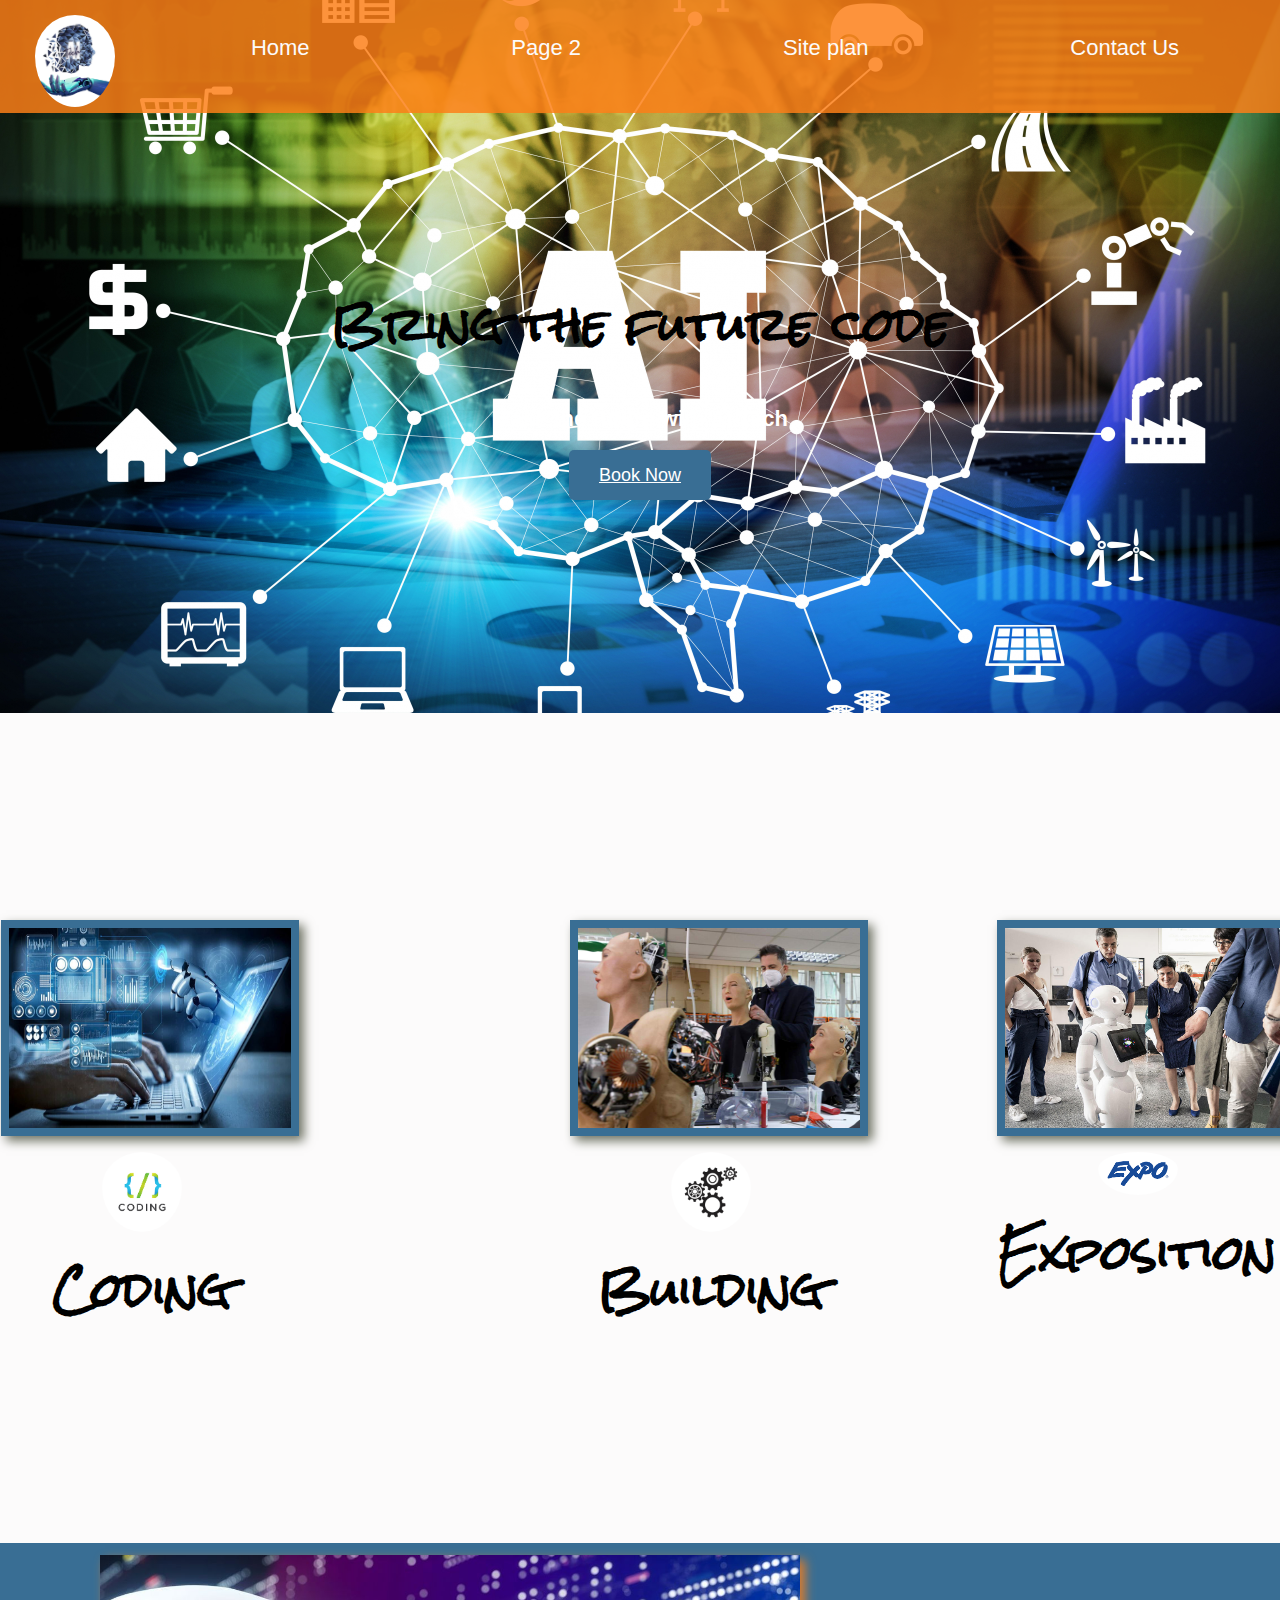
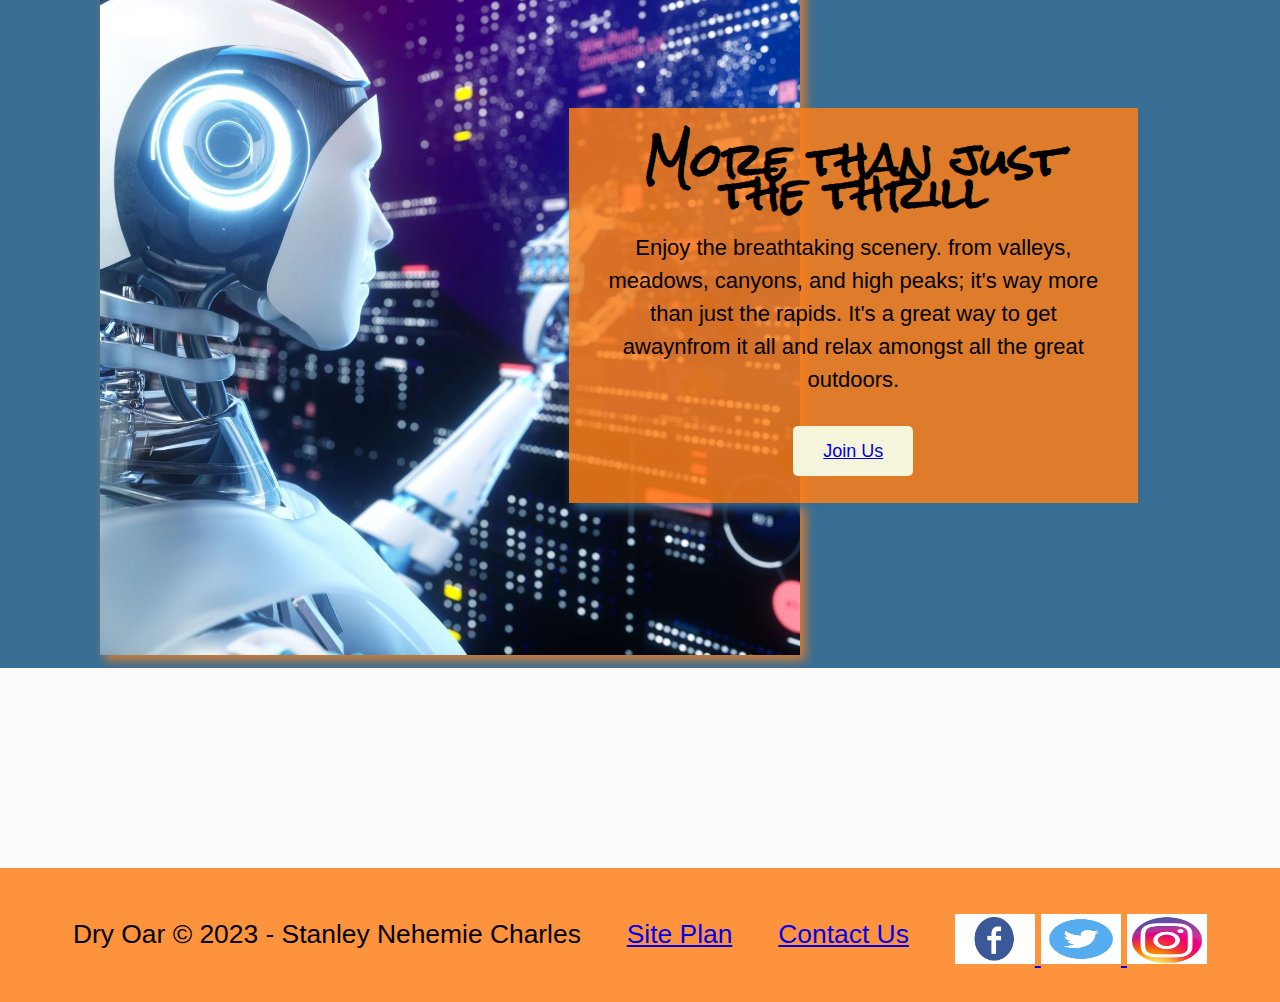
<file: index.html>
<!DOCTYPE html>
<html lang="en">
<head>
    <meta charset="UTF-8">
    <meta http-equiv="X-UA-Compatible" content="IE=edge">
    <meta name="viewport" content="width=device-width, initial-scale=1.0">
    <title>Home</title>
    <link rel="stylesheet" href="styles.css">
</head>
<body>
    <div id="content">
        <header>
            <a id="logo_link" href="index.html">
            <img class="logo" src="images/logoAI.png" alt="AI Tech Logo">
            </a>
            <nav>
                <a href="index.html">Home</a>
                <a href="#">Page 2</a>
                <a href="site-plan.html">Site plan</a>
                <a href="contactus.html">Contact Us</a>
            </nav>
        </header>
        <div id="hero">
            <div id="hero-box">
                <img id="hero-img" src="images/hero.jpg" alt="AI usefull">
            </div>
            <section id="hero-msg">
                <h1 class="home-title">Bring the future code</h1>
                <h4>Make the future with AI Tech</h4>
                <div class="button-box">
                    <a class="book" href="contactus.html">Book Now</a>
                </div>
            </section>
        </div>
        <main class="home-grid">
            <section class="coding-card">
                <img class="card-img" src="images/coding.jpg" alt="coding machine">
                <img class="icon" src="images/codage-icon.png" alt="codage icon">
                <h2>Coding</h2>
            </section>
            <section class="building-card">
                <img class="card-img" src="images/building.png.jpg" alt="building machine">
                <img class="icon" src="images/engrenage.png.jpg" alt="building icon">
                <h2>Building</h2>
            </section>
            <section class="exposition-card">
                <img class="card-img" src="images/exposing.png (1).jpg" alt="exposition of AI machine">
                <img class="icon" src="images/expo.png" alt="expo icon">
                <h2>Exposition</h2>
            </section>
            <div id="background"></div>
            <img class="hardworker" src="images/more-than.png.jpg" alt="Work of machine learning">
            <section class="msg">
                <h2>More than just the thrill</h2>
                <p>Enjoy the breathtaking scenery. from valleys, meadows, canyons, and high peaks; it's way more than just the rapids. It's a great way to get awaynfrom it all and relax amongst all the great outdoors.</p>
                <a class="join" href="rivers.html">Join Us</a>
            </section>
        </main>
        <footer>
            <p>Dry Oar &copy; 2023 - Stanley Nehemie Charles</p>
            <p><a href="site-plan.html">Site Plan</a></p>
            <p><a href="contact-us.html">Contact Us</a></p>
            <div class="social">
                <a href="https://facebook.com" target="_blank">
                    <img class="so" src="images/facebook.png" alt="fb icon">
                </a>
                <a href="https://twitter.com" target="_blank">
                    <img class="so" src="images/twitter.png" alt="tweeter icon">
                </a>
                <a href="https://instagram.com" target="_blank">
                    <img class="so" src="images/logo-instagram.png.jpg" alt="instagram icon">
                </a>
            </div>
        </footer>
    </div>
</body>
</html>
</file>
<file: styles.css>
@import url('https://fonts.googleapis.com/css2?family=Rock+Salt&display=swap');

.home-title{
    font-family: 'Rock Salt', 'Bradley Hand', sans-serif;
    font-size: 2em;
    margin: 10px;
}

h2{
    font-family: 'Rock Salt', 'Bradley Hand';
    font-size: 2em;
    margin: 0;
}

#logo_link{
    padding-top: 5px;
    justify-self: center;
    align-self: center;
}


#content{
    max-width: 1600px;
    margin: 0 auto;
}
nav a{
    text-align: center;
    color: #fcfbfb;
    text-decoration: none;
    padding: 35px;
}


#background{
    height: 725px;
}

header{
    display: grid;
    grid-template-columns: 150px auto;
    background-color: #fd7f18d7;
}
nav{
    display: flex;
    justify-content: space-around;
}
body{
    font-family: Helvetica, sans-serif;
    background-color: #fcfbfb;
    font-size: 22px;
    margin: 0;
    padding: 0;
}
nav a:hover {
    background-color: #396E94;
}
.book{
    background-color: #396E94;
    color: white ;
    padding: 15px 30px;
    margin-top: 50px;
    border-radius: 5px;
    font-size: 18px;
}
.join{
    background-color: beige;
    padding: 15px 30px;
    margin-top: 50px;
    border-radius: 5px;
    font-size: 18px;
}

.book:hover , .join:hover {
    background-color: #fd7f18d7;
}


.msg p{
    padding-bottom: 15px;
}
footer{
    background-color: #fd7f18d7;
    padding: 25px 50px;
    margin-top: 200px;
    display: flex;
    justify-content: space-around;
    align-items: center;
}
footer .social img{
    padding-top: 15px;
}
.icon, .logo{
    width: 80px;
    padding-top: 10px;
    border-radius: 100%;
}
footer p{
    font-size: 1.2em;
}
footer p a:hover{
    text-decoration: underline;
}
.home-grid{
    margin-top: 200px;
    display: grid;
    grid-template-columns: 1fr 1fr 1fr 1fr 1fr 1fr 1fr 1fr 1fr;
}
.card-img{
    width: 100%;
    height: 200px;
    border: 8px solid #396E94;
    transition: transform .5s;
    box-shadow: 5px 5px 10px #6f7364;
}
.card-img:hover{
    opacity: .6;
    transform: scale(1.1);
}
#hero{
    display: grid;
    grid-template-columns: 1fr 3fr 1fr;
    margin-top: -120px;
}
#hero-img{
    max-width: 100%;
    
}
#hero-box{
    grid-column: 1/4;
    grid-row: 1/3;
    z-index: -1;
}
#hero-msg{
    grid-column: 2/3;
    grid-row: 1/2;
    margin-top: 270px;
}

#hero-msg h1, .button-box, main section {
    text-align: center;
}
#hero-msg h4{
    text-align: center;
    color: white;
}
.hardworker{
    margin-left: 100px;
    width: 700px;
    margin-top: 200px;
    grid-column: 1/7;
    grid-row: 5/8;
    box-shadow: 5px 5px 10px #fd7f18d7;
}
.msg{
    margin-top: 200px;
    background-color: #fd7f18d7;
    line-height: 1.5em;
    padding: 35px;
    grid-column: 5/9;
    grid-row: 6/7;
    box-shadow: 5px 5px 10px #396E94;
}
.coding-card{
    margin: 1px;
    grid-column: 1/3;
    grid-row: 3/4;
}
.building-card{
    margin: 1px;
    grid-column: 5/7;
    grid-row: 3/4;

}
.exposition-card{
    margin: 1px;
    grid-column: 8/10;
    grid-row: 3/4;
}
#background{
    margin-top: 200px;
    background-color: #396E94;
    grid-column: 1/11;
    grid-row: 4/9;
}
.so{
    width: 80px;
    padding-top: 10px;
    height: 50px;
    
}
</file>
